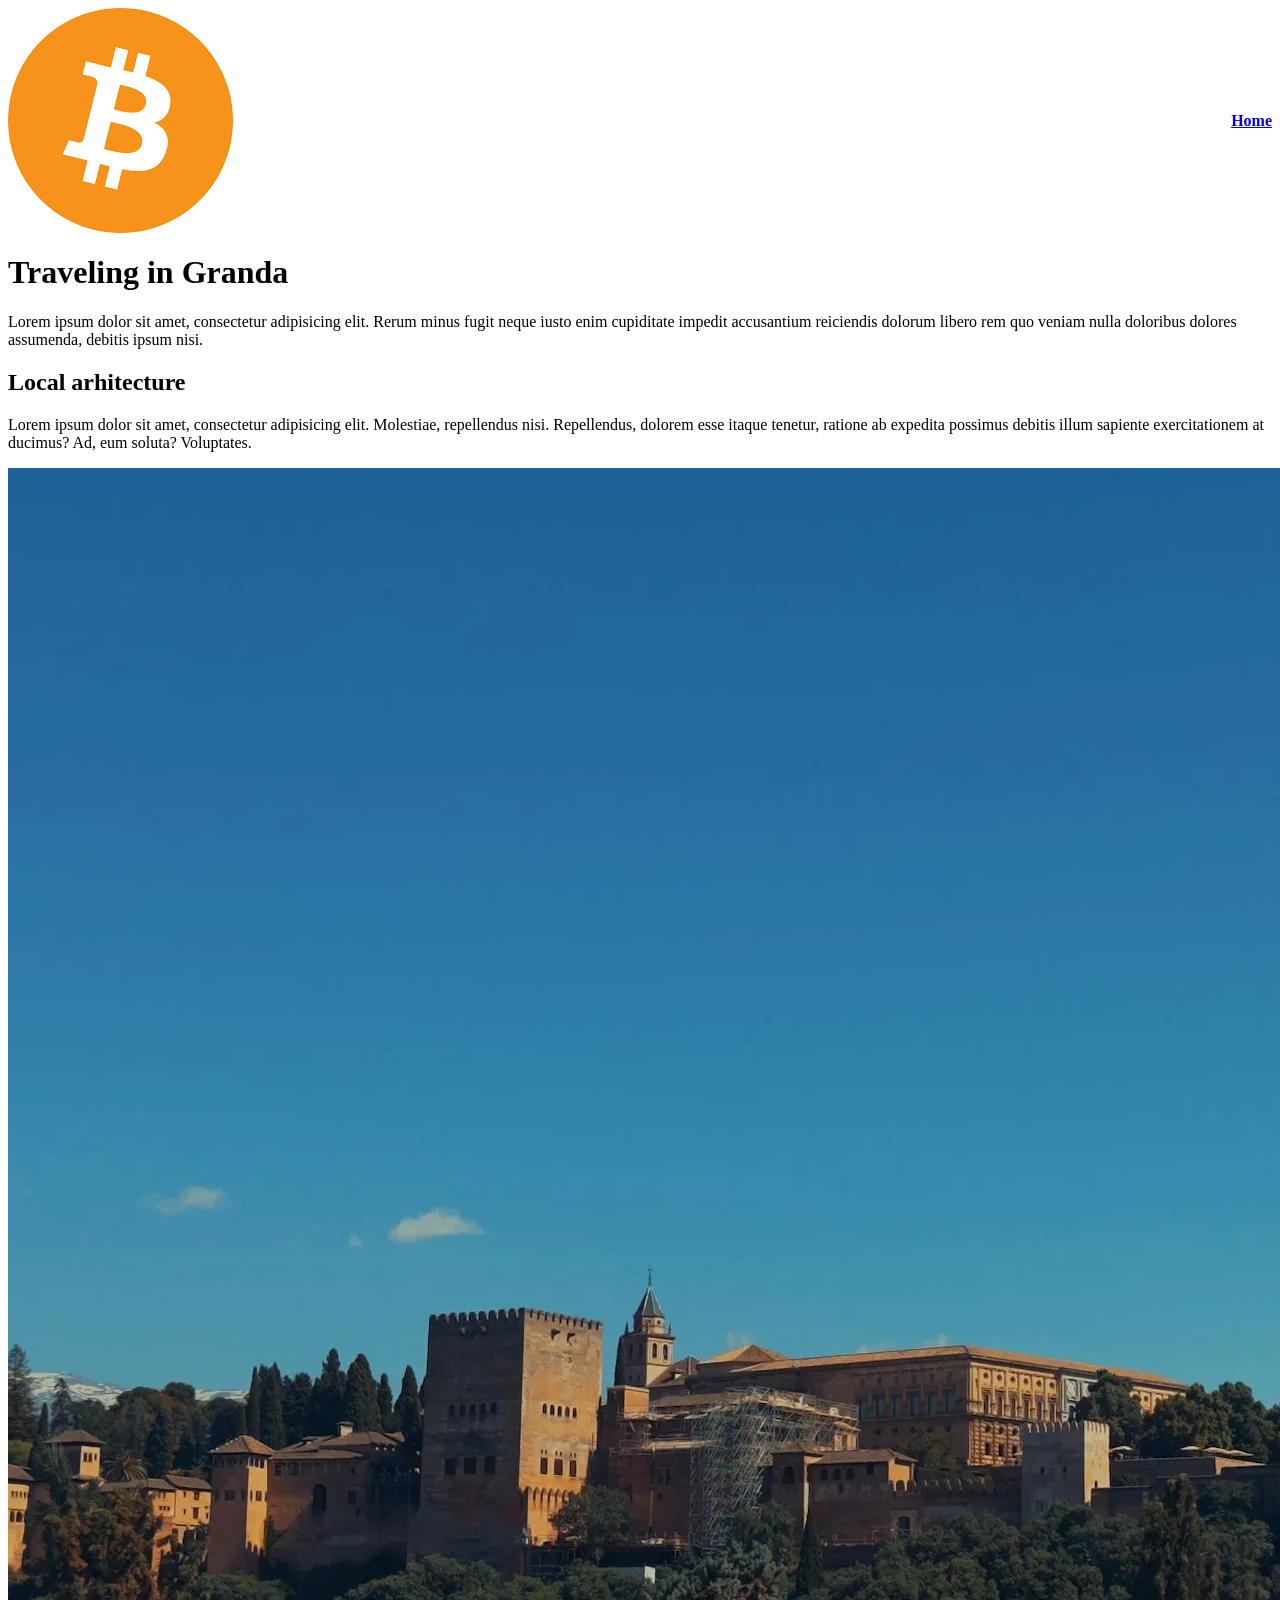
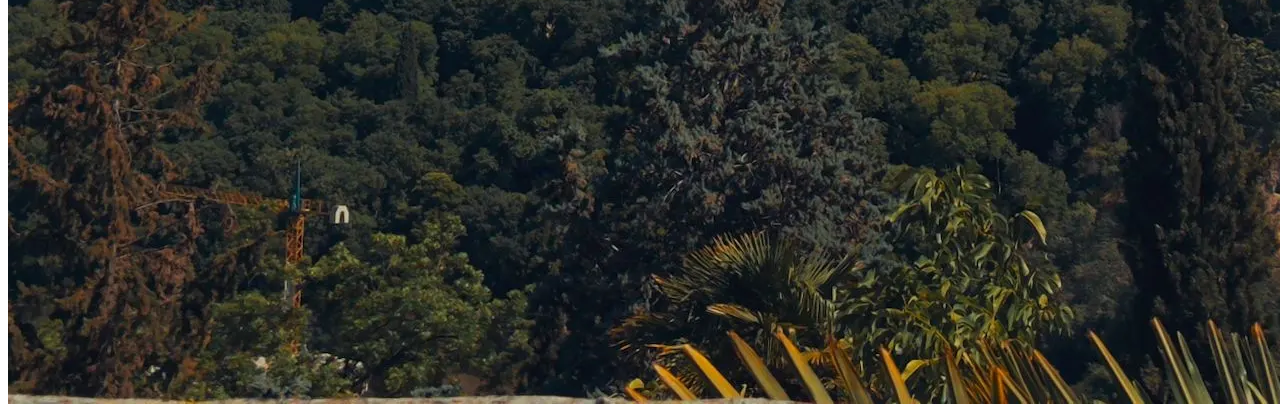
<file: Photo gallery/index.html>
<!DOCTYPE html>
<html lang="en">
<head>
    <meta charset="UTF-8">
     <meta name="viewport" content="width=device-width, initial-scale=1.0" />
    <link rel="stylesheet" href="style.css">
    <title>Moft's photo gallery</title>
</head>
<body>
    <header>
        <img src="img\download.png" />
        <nav>
            <a href="home"><b>Home</b></a>
        </nav>
    </header>
    <h1>Traveling in Granda</h1>
    <p>Lorem ipsum dolor sit amet, consectetur adipisicing elit. Rerum minus fugit neque iusto enim cupiditate impedit accusantium reiciendis dolorum libero rem quo veniam nulla doloribus dolores assumenda, debitis ipsum nisi.</p>
<div class="gallery">
    <h2>Local arhitecture</h2>
    <p>Lorem ipsum dolor sit amet, consectetur adipisicing elit. Molestiae, repellendus nisi. Repellendus, dolorem esse itaque tenetur, ratione ab expedita possimus debitis illum sapiente exercitationem at ducimus? Ad, eum soluta? Voluptates.</p>
   
    <div class="gallery-item">
        <img src="img\ (1).webp" width="auto">
    </div>

</div>
    

</body>
</html>
</file>
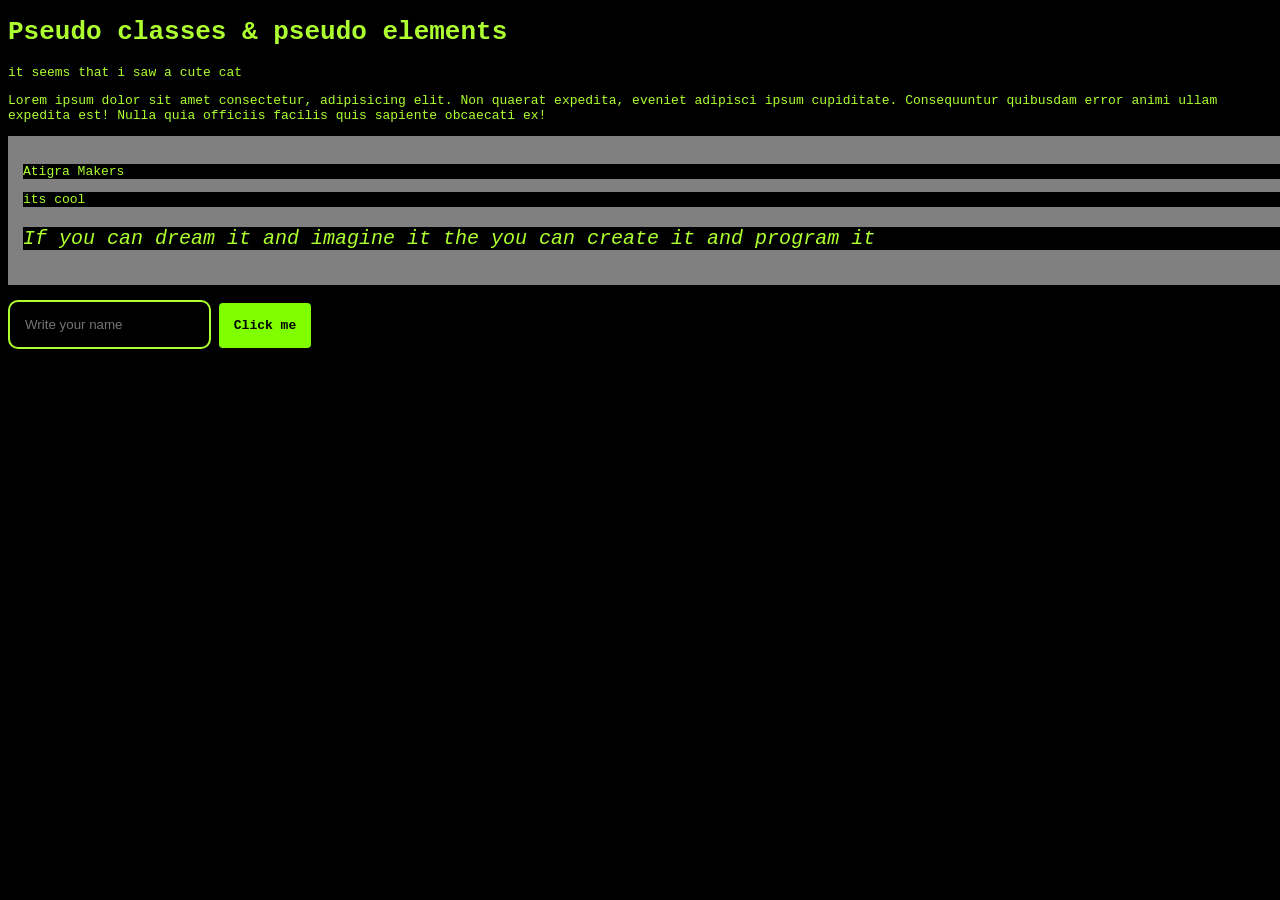
<file: Pseudo class elements/index.html>
<!DOCTYPE html>
<html lang="en">
<head>
    <meta charset="UTF-8">
    <meta name="viewport" content="width=device-width, initial-scale=1.0">
    <title>Pseudo classes</title>
    <link rel="stylesheet" href="style.css">
</head>
<body>
    <h1>Pseudo classes & pseudo elements</h1>
    <p>it seems that i saw a cute cat</p>

    <p>Lorem ipsum dolor sit amet consectetur, adipisicing elit.
         Non quaerat expedita, eveniet adipisci ipsum cupiditate.
         Consequuntur quibusdam error animi ullam expedita est!
         Nulla quia officiis facilis quis sapiente obcaecati ex!</p>


         <div>
            <p>Atigra Makers</p>
            <p>its cool</p>
            <p>If you can dream it and imagine it the you can create it and program it</p> 
         </div>
         <input type="text" placeholder="Write your name">
         <a href="#">Click me</a>
        </body>
</html>
</file>
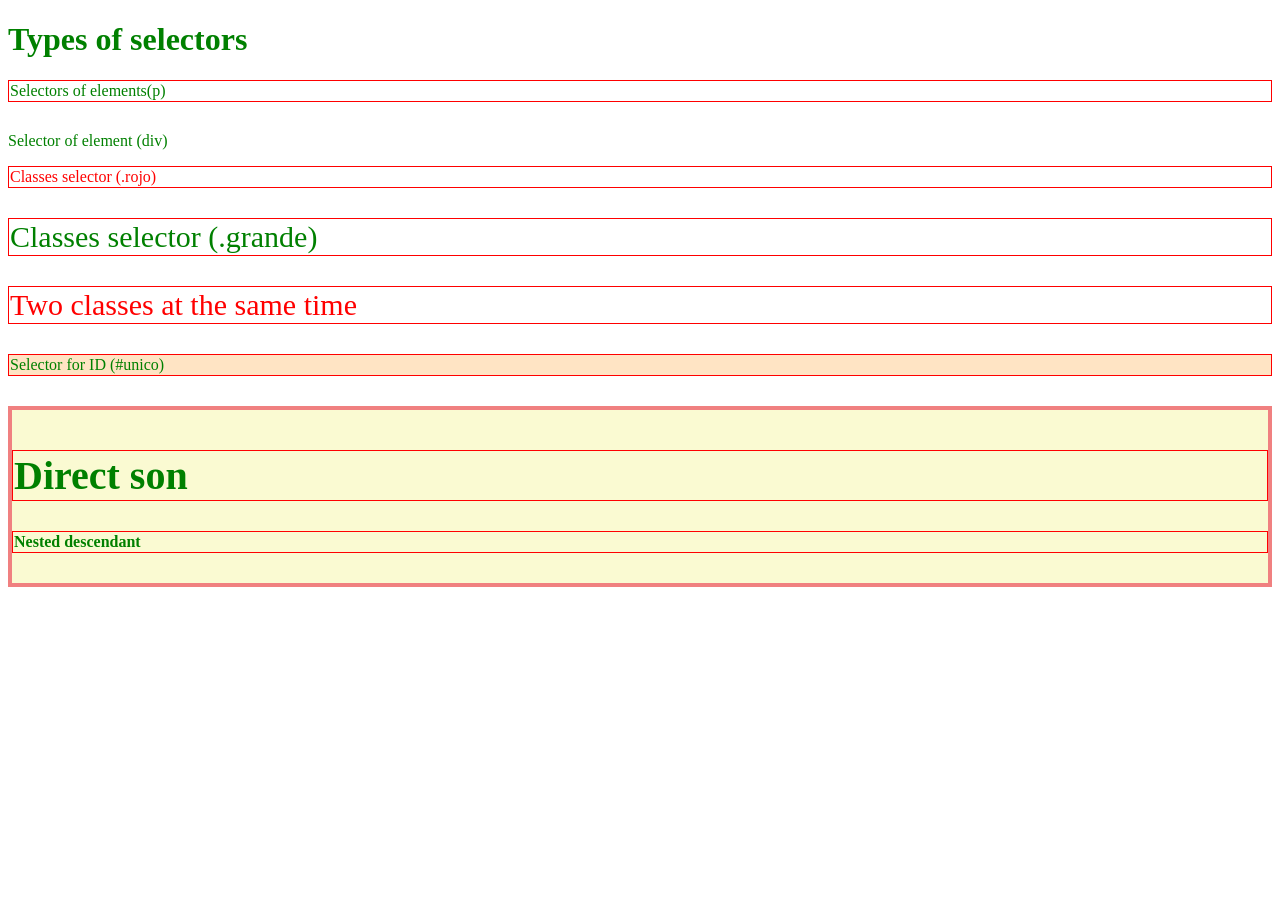
<file: Types of selectors/index.html>
<!doctype html>
<html lang="en">
  <head>
    <meta charset="UTF-8" />
    <meta name="viewport" content="width=device-width, initial-scale=1.0" />
    <title>Document</title>
    <link rel="stylesheet" href="style.css" />
  </head>
  <body>
    <h1>Types of selectors</h1>
    <!-- Selectors of elements-->
    <p>Selectors of elements(p)</p>
    <div>Selector of element (div)</div>
    <!--selectors for classes-->
    <p class="rojo">Classes selector (.rojo)</p>
    <p class="grande">Classes selector (.grande)</p>
    <p class="rojo grande">Two classes at the same time</p>
    <!-- ID selector-->
    <p id="unico">Selector for ID (#unico)</p>
    <div class="container">
      <p>Direct son</p>
      <div>
        <p>Nested descendant</p>
      </div>
    </div>
  </body>
</html>
</file>
<file: Photo gallery/style.css>
header{
    display:flex;
    align-items: center;
    justify-content: space-between;
}
article{
    display: flex;
    justify-content: flex-start;
    flex-wrap: wrap;

}
div.div-1{
     display: flex;
    align-items: center;
    width: auto;
    
}
</file>
<file: Pseudo class elements/style.css>
/*we configure basci styles first*/
*{
    background: black;
    color: greenyellow;
}
html{
    font-family: monospace;
}

div{
    width: 100%;
    background: gray;
    padding: 15px;
}

input{
    margin-top: 15px;
    padding: 15px;
    border: 2px solid greenyellow;
    border-radius: 10px;
}

a{
    width: 150px;
    background: chartreuse;
    padding: 15px;
    text-decoration: none;
    color: black;
    font-weight: bolder;
     border-radius: 4px;
}
/*pseudo-class*/
/*when something happens and event occours*/
/* syntax: 
selector:pseudo-class{}*/

a:hover{
    background: green;
    color: gray;
    box-shadow: 4px 2px lightgreen;
}

input:focus{
    background-color: lightgoldenrodyellow;
    color: lightcoral;
}

div p:nth-child(3){
    font-size: 20px;
    font-style: italic;
}

div p:nth-child(1):hover{
    color:red;
    font-size: 20px;
    font-weight: bold;
}
</file>
<file: Types of selectors/style.css>
/*  
types of selectors in CSS
Universal selector (*)
*/
* {
  color: green;
}

/*  element selector*/

p {
  margin-bottom: 30px;
  border: 1px solid red;
  padding: 1px;
}

/* */

/*classes selector
Syntax:
.className{}
*/
.rojo {
  color: red;
}
.grande {
  font-size: 30px;
}

.container {
  border: 4px solid lightcoral;
}
/* 
 ID selector
 Syntax:
 #idName{}
 */

#unico {
  background-color: bisque;
}

/*
Descendant selector
 */
 /*
 It applies styles to the sons and indirect sons of the selected elememnt
 */
.container{
    color: aqua;
    font-weight: 900;
}

/*direct sons*/
/*it applies styles to the direct sons of the selected element*/
.container > p{
    font-size: 40px;
}

/*elemente adiacente*/
/*we apply it styles to the adiacent element below*/

p + .container {
    background-color: lightgoldenrodyellow;
}

/**/
</file>
